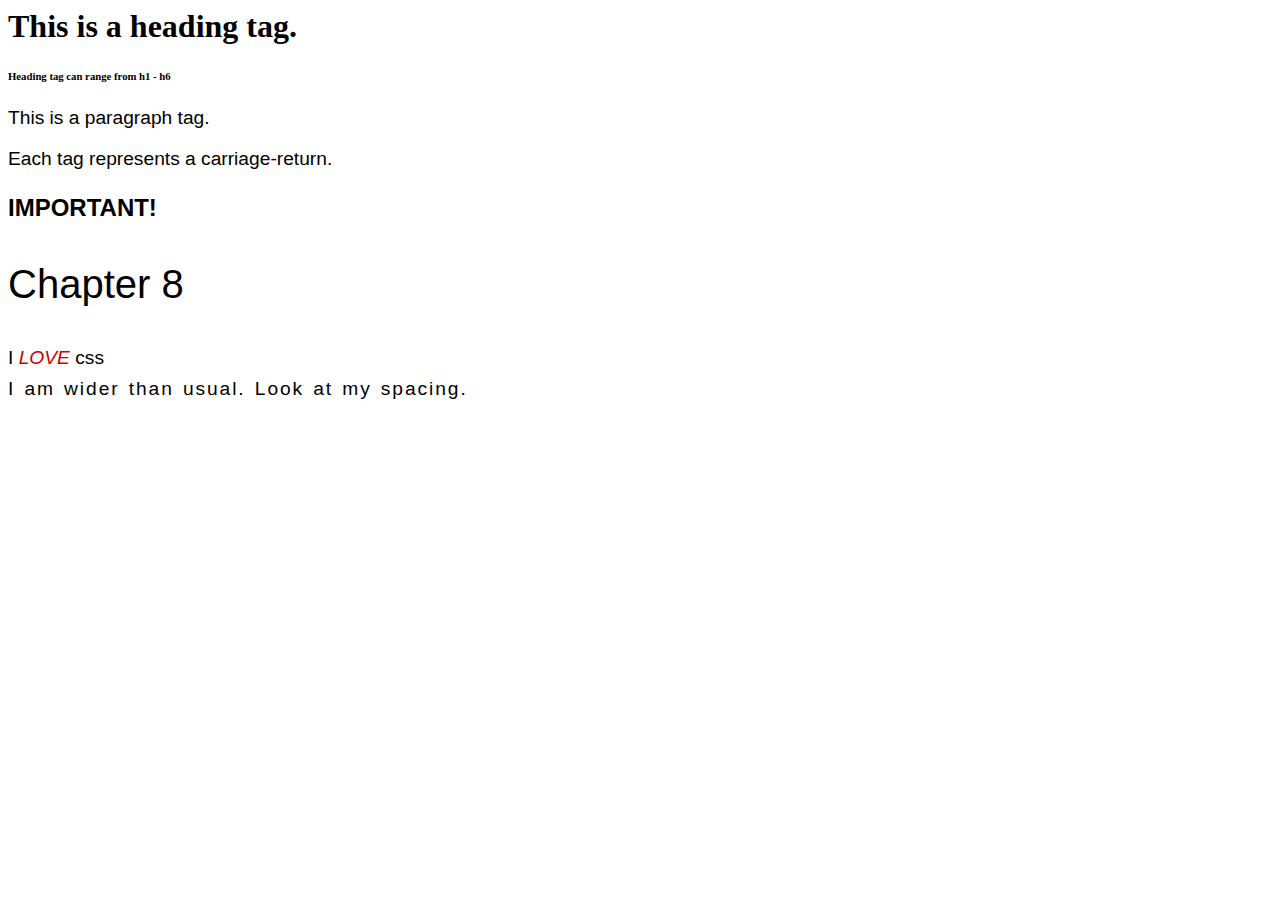
<file: index.html>
<html>
  <head>
    <!--Link to practices https://www.asmarterwaytolearn.com/htmlcss/index-of-exercises.html-->
    <title>Practice</title> 
    <!--Chapter 5 link to stylesheet
    link defines relationships between current and other docs. rel is relation, h-ref is location of link docs-->
    <link rel="stylesheet" href="css/styles.css">
  </head>
  <body>
    <!--Chapter 3 heading tags-->
    <h1>This is a heading tag.</h1><h6>Heading tag can range from h1 - h6</h6>

    <!--Chapter 2 tags -->
    <p>This is a paragraph tag.</p><p>Each tag represents a carriage-return.</p>

    <p class="important">IMPORTANT!</p>

    <p class="special">Chapter 8</p>

    <!--Chapter 11 - span tag
    use span tag to apply tags to specific bits and pieces of text blocks
    Only classes not tied to elements can be used in span class-->
    <p>I <span class="emphasized red">LOVE</span> css</p>

    <p class="spacing">I am wider than usual. Look at my spacing.</p>

  </body>
</html>
</file>
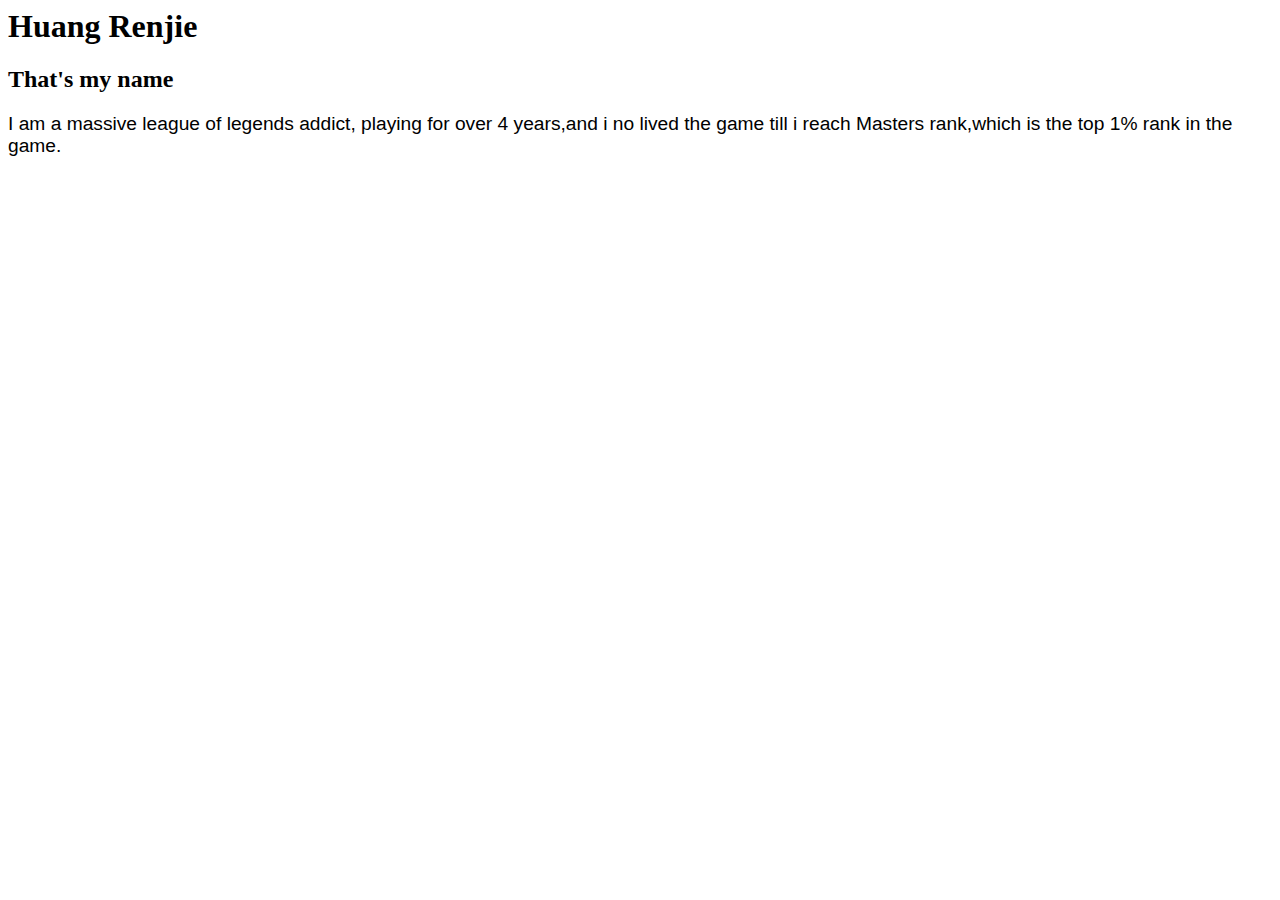
<file: practice.html>
<html>
  <head>
    <title>Practice</title>
    <link rel="stylesheet" type="text/css" href="css/styles.css"
  </head>
  <body>
    <h1>Huang Renjie</h1>
    <h2>That's my name</h2>
    <p>I am a massive league of legends addict, playing for over 4 years,and i no lived the game till i reach Masters rank,which is the top 1% rank in the game.</p>
  </body>
</html>
</file>
<file: css/styles.css>
p {
    /*Chapter 4 font-family
    Font-family is a list of fonts for the brower to use. Starting with the main one you want and ends with a generic font to let the browser pick a similiar font,
    if no other fonts are available*/
    font-family: 'Segoe UI', Tahoma, Geneva, Verdana, sans-serif;
    /*Chapter 6 font-size
    can be specified in %,px or em*/
    font-size: 1.2em;
}

p.important { /*Chapter 7 - css classes classes are specified by "." */
    font-size: 1.5em;
    /*Chapter 9 - font-weight
    Makes the font BOLD. Range from 100 - 900 Works with words as well: lighter,normal,bold,bolder */
    font-weight: 900;
}

.special { /*Chapter 8 - classes not tied to element */
    font-size: 2.5em;
}

.emphasized { /*Chapter 10 - font-style*/
    font-style: italic;
}

/*Chapter 12 - colors 
https://www.webfx.com/web-design/color-picker for color hex values*/
.red{
    color: #cc0000;
}

/*Chapter 13 - spacing
tells the browser to ADD spacing beyond normal spacing can add a -(minus) to decrease spacing instead
letter-spacing: space between each letter
word-spacing: space between each word
line-height: spacing between each line of text*/
.spacing { 
    letter-spacing: 0.1em;
    word-spacing: 0.1em;
    line-height: 0.1em;
}
</file>
